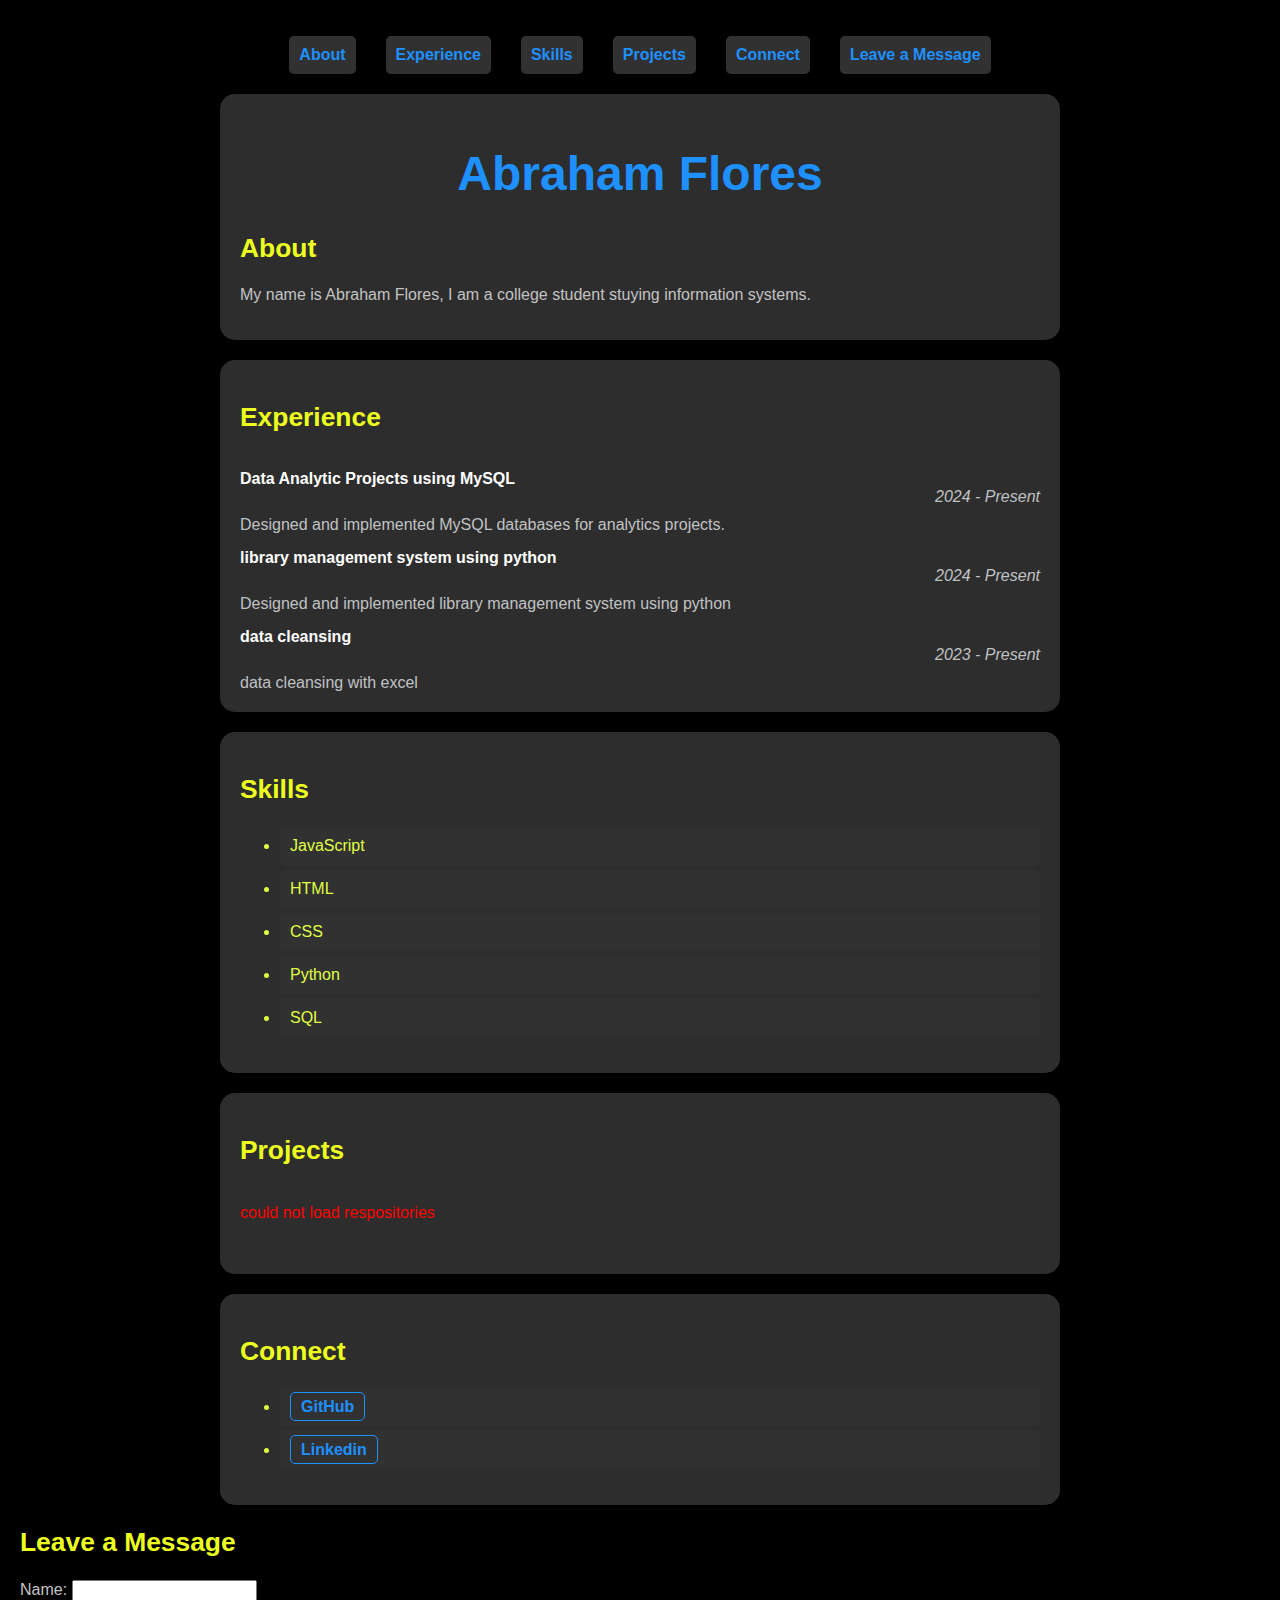
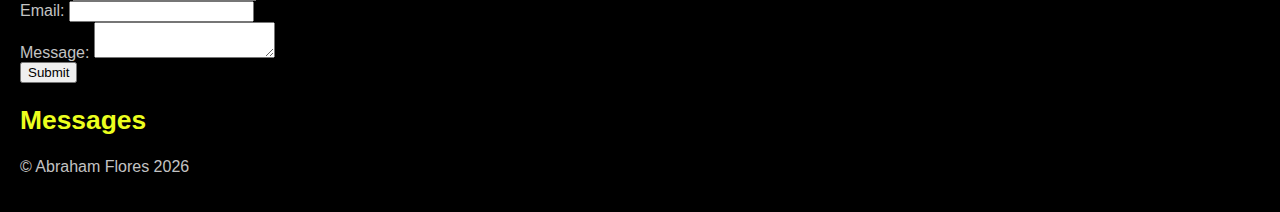
<file: portfolio/index.html>
<!DOCTYPE html>
<html lang="en">
<head>
    <meta charset="UTF-8">
    <meta name="viewport" content="width=device-width, initial-scale=1.0">
    <meta name="description" content="summary of me">
    <meta name="about" content="Abraham Flores">
    <link rel="stylesheet" href="css/index.css">
    <title>Abraham Flores Description</title>
</head>
<body>

    <header>
        <nav>
            <div class="menu-icon" onclick="toggleMenu()">&#9776;</div> 
            <ul class="nav-list">
                
                <li><a href="#About">About</a></li>
                <li><a href="#Experience">Experience</a></li>
                <li><a href="#Skills">Skills</a></li>
                <li><a href="#Projects">Projects</a></li>
                <li><a href="#Connect">Connect</a></li>
                <li><a href="#LeaveMessage">Leave a Message</a></li>
            </ul>
        </nav>
    </header>

    <section id="About">
        <h1>Abraham Flores</h1>
        <h2>About</h2>
        <p>My name is Abraham Flores, I am a college student stuying information systems. </p>
    </section>


    <section id="Experience">
        <h2>Experience</h2>
        <div class="job">
            <div class="job_title">Data Analytic Projects using MySQL</div>
            <div class="job_dates">2024 - Present</div>
            <div class="job_description">Designed and implemented MySQL databases for analytics projects.</div>
        </div>
        <div class="job">
            <div class="job_title">library management system using python</div>
            <div class="job_dates">2024 - Present</div>
            <div class="job_description">Designed and implemented library management system using python </div>
        </div>
        <div class="job">
            <div class="job_title">data cleansing</div>
            <div class="job_dates">2023 - Present</div>
            <div class="job_description">data cleansing with excel</div>
        </div>
     
    </section>

    <section id="Skills">
        <h2>Skills</h2>
        <ul>

            
        </ul>

    </section>

    <section id="Projects">
        <h2>Projects</h2>
        <ul id="projectList"></ul>
    </section>


    <section id="Connect">
        <h2>Connect</h2>
        <ul>
            <li><a href="https://github.com/abrahamflres/Abraham-flores-jupiter" target="_blank">GitHub</a></li>
            <li><a href="https://www.linkedin.com/in/abraham-flores-918098339/" target="_blank">Linkedin</a></li>
        </ul>
    </section>

    <section id="LeaveMessage">
        <h2>Leave a Message</h2>
        <form name="leave_message">
            <label for="usersName">Name:</label>
            <input type="text" name="usersName" required>
            <br>
            <label for="usersEmail">Email:</label>
            <input type="email" name="usersEmail" required>
            <br>
            <label for="usersMessage">Message:</label>
            <textarea name="usersMessage" required></textarea>
            <br>
            <button type="submit">Submit</button>
        </form>
    </section>

    <section id="messages">
        <h2>Messages</h2>
        <ul></ul>
    </section>




    <script src = 'js/index.js'></script>

</body>
</html>
</file>
<file: portfolio/css/index.css>
/* desktop  */
body {
  background-color: rgb(0, 0, 0);
  font-family: 'Trebuchet MS', 'Lucida Sans Unicode', 'Lucida Grande', 'Lucida Sans', Arial, sans-serif;
  color: #c3c3c3;
  margin: 0;
  padding: 20px; 
}

header {
  text-align: center; 
}

.menu-icon {
  display: none; 
  font-size: 2rem; 
  cursor: pointer;
}

.nav-list {
  list-style: none;
  padding: 0;
  display: flex; 
  justify-content: center; 
}

.nav-list li {
  margin: 0 15px; 
}

#About,
#Experience,
#Skills,
#Projects,
#Connect {
  padding: 20px; 
  margin: 20px auto;
  border-radius: 15px;
  background-color: #2d2d2d;
  max-width: 800px; 
}


h1 {
  text-align: center;
  font-size: 3rem;
  font-weight: bold;
  color: #1e90ff;
}
h2 {
  font-size: 1.65rem;
  color: #ecff1e;
}
ul li {
  background-color: #313131;
  padding: 10px;
  margin: 5px 0;
  border-radius: 5px;
  color: #e0ff42;
}
a {
  color: #1e90ff;
  text-decoration: none;
  font-weight: bold;
}

a:hover {
  color: #e9e9e9;
  text-decoration: underline;
}
#Experience{
  display: flex;
  flex-direction: column;
  gap: 15px;
}

.job_title {
  font-weight: bold;
  flex: 2;
  color: #ffffff;
}

.job_dates {
  flex: 1;
  text-align: right;
  font-style: italic;
  color: #c0c2c4;
}

.job_description {
  flex: 100%;
  margin-top: 10px;
  color: #c0c2c4;
}

#Connect a {
  padding: 5px 10px;
  border: 1px solid #1e90ff;
  border-radius: 5px;
  transition: background-color 0.3s, color 0.3s;
}

#Connect a:hover {
  background-color: #1e90ff;
  color: #fff;
}

#Projects ul {
  list-style-type: none;
  padding: 0;
  display: flex; 
  flex-wrap: wrap; 
  gap: 10px; 
}


#Projects ul li {
  background-color: #313131;
  padding: 10px;
  margin: 5px 0;
  border-radius: 5px;
  color: #e0ff42;
  flex: 1 0 200px;
  
}

#Projects ul li a { 
  display: inline-block; 
  margin-top: 5px; 
}


/* Tablet Media Query*/
@media (min-width: 768px) and (max-width: 991px) { 
  #About,
  #Experience,
  #Skills,
  #Projects,
  #Connect {
      padding: 15px; 
      background-color: #353535; 
  }

  h1 {
      font-size: 2.8rem; 
      color: #00ffff; 
  }

  h2 {
      font-size: 1.7rem; 
      text-align: center; 
  }

  ul li {
      padding: 10px; 
      margin: 5px 0; 
  }

  nav {
      text-align: center; 
      margin-bottom: 20px; 
  } 
}

/* Mobile Media Query*/

@media (max-width: 767px) {


.menu-icon{
    display: block;
  }
.nav-list{
  display: none;
  flex-direction: column;
  align-items: center;
}

.nav-list.show{
  display: flex;
}

  #About,
  #Experience,
  #Skills,
  #Projects,
  #Connect {
      padding: 10px; 
      border-radius: 10px; 
  }

  h1 {
      font-size: 1.8rem; 
      text-shadow: 1px 1px #000000; 
  }

  h2 {
      font-size: 1.2rem;
      font-weight: normal; 
  }

  ul li {
      padding: 5px; 
      margin: 2px 0; 
  }

  nav {
      display: flex; 
      flex-direction: column; 
      align-items: center; 
  }
}
</file>
